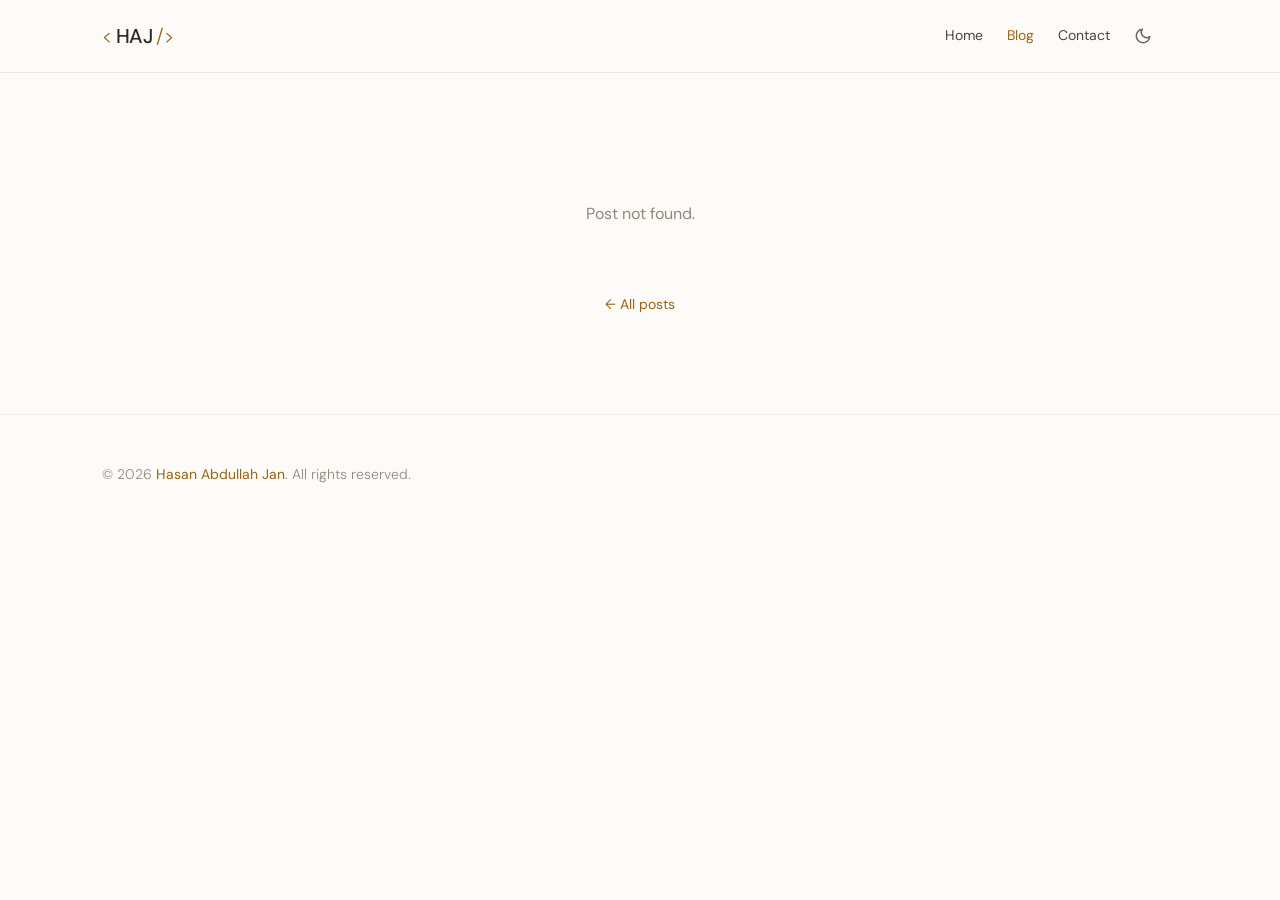
<file: post.html>
<!DOCTYPE html>
<html lang="en">
<head>
  <meta charset="UTF-8">
  <meta name="viewport" content="width=device-width, initial-scale=1.0">
  <meta name="theme-color" content="#0c0b10">
  <title>Blog — Hasan Abdullah Jan</title>
  <meta name="description" content="">
  <link rel="icon" type="image/png" href="assets/favicon.png">
  <link rel="preconnect" href="https://fonts.googleapis.com">
  <link rel="preconnect" href="https://fonts.gstatic.com" crossorigin>
  <link rel="stylesheet" href="https://fonts.googleapis.com/css2?family=DM+Sans:ital,opsz,wght@0,9..40,300;0,9..40,400;0,9..40,500;0,9..40,600;0,9..40,700;1,9..40,300;1,9..40,400&family=DM+Mono:wght@400;500&display=swap">
  <link rel="stylesheet" href="index.css">
  <link rel="stylesheet" href="blog.css">
</head>
<body>
  <div class="progress" id="progress" aria-hidden="true"></div>
  <header class="blog-nav">
    <div class="container blog-nav__inner">
      <a href="index.html" class="nav__logo" aria-label="Home"><span class="nav__logo-accent">&lt;</span>HAJ<span class="nav__logo-accent"> /&gt;</span></a>
      <nav class="blog-nav__links" aria-label="Main navigation">
        <a href="index.html" class="hide-sm">Home</a>
        <a href="blog.html" class="active">Blog</a>
        <a href="index.html#contact" class="hide-sm">Contact</a>
        <button class="nav__icon-btn theme-toggle" id="theme-toggle" aria-label="Toggle theme">
          <svg class="icon-sun" viewBox="0 0 24 24" fill="none" stroke="currentColor" stroke-width="2" stroke-linecap="round" stroke-linejoin="round"><circle cx="12" cy="12" r="5"/><line x1="12" y1="1" x2="12" y2="3"/><line x1="12" y1="21" x2="12" y2="23"/><line x1="4.22" y1="4.22" x2="5.64" y2="5.64"/><line x1="18.36" y1="18.36" x2="19.78" y2="19.78"/><line x1="1" y1="12" x2="3" y2="12"/><line x1="21" y1="12" x2="23" y2="12"/><line x1="4.22" y1="19.78" x2="5.64" y2="18.36"/><line x1="18.36" y1="5.64" x2="19.78" y2="4.22"/></svg>
          <svg class="icon-moon" viewBox="0 0 24 24" fill="none" stroke="currentColor" stroke-width="2" stroke-linecap="round" stroke-linejoin="round"><path d="M21 12.79A9 9 0 1 1 11.21 3 7 7 0 0 0 21 12.79z"/></svg>
        </button>
      </nav>
    </div>
  </header>

  <main>
    <article class="post" id="post"><p class="blog-empty">Loading…</p></article>
  </main>

  <footer class="footer">
    <div class="container footer__inner">
      <p class="footer__copy">&copy; 2026 <span>Hasan Abdullah Jan</span>. All rights reserved.</p>
    </div>
  </footer>
  <script type="module" src="js/post.js"></script>
</body>
</html>
</file>
<file: index.css>
/* ============================================
   DESIGN SYSTEM — Hasan Abdullah Jan Portfolio
   Dark Golden · Premium · Soft Luxury
   ============================================ */


/* --- CSS Custom Properties --- */
:root {
  /* DARK THEME (Default) — Deep Espresso & Rich Gold */
  --color-bg-primary: #12100e;
  --color-bg-secondary: #1a1714;
  --color-bg-tertiary: #211d1a;
  
  --color-bg-card: rgba(26, 23, 20, 0.65);
  --color-bg-card-hover: rgba(33, 29, 26, 0.85);
  --color-bg-glass: rgba(18, 16, 14, 0.5);

  --color-accent-primary: #d4af37; /* Rich Gold */
  --color-accent-secondary: #e6c56a; /* Soft Gold */
  --color-accent-tertiary: #f3e5ab; /* Champagne */
  
  --color-accent-glow: rgba(212, 175, 55, 0.08);
  --color-accent-glow-md: rgba(212, 175, 55, 0.15);
  
  --color-text-primary: #f8f5f0;
  --color-text-secondary: #d2cfc9;
  --color-text-tertiary: #a39f98;
  --color-text-muted: #75726d;

  --color-border: rgba(212, 175, 55, 0.15);
  --color-border-hover: rgba(212, 175, 55, 0.4);
  --color-border-subtle: rgba(248, 245, 240, 0.06);
  --color-divider: rgba(212, 175, 55, 0.1);

  /* Gradients */
  --gradient-primary: linear-gradient(135deg, #d4af37 0%, #e6c56a 50%, #c5a028 100%);
  --gradient-hero: linear-gradient(180deg, #12100e 0%, #1a1714 40%, #211d1a 100%);
  --gradient-card: linear-gradient(160deg, rgba(33, 29, 26, 0.7) 0%, rgba(26, 23, 20, 0.3) 100%);
  --gradient-glow: radial-gradient(600px circle at var(--mouse-x, 50%) var(--mouse-y, 50%), rgba(212, 175, 55, 0.1), transparent 40%);
  --gradient-text: linear-gradient(135deg, #f8f5f0 0%, #d4af37 30%, #e6c56a 70%, #f8f5f0 100%);
  
  --shadow-glow: 0 0 40px rgba(212, 175, 55, 0.15);
  --shadow-glow-lg: 0 10px 70px rgba(212, 175, 55, 0.25);
  --theme-icon-sun: block;
  --theme-icon-moon: none;
}

[data-theme="light"] {
  /* LIGHT THEME — Soft Ivory & Deep Bronze/Gold */
  --color-bg-primary: #fdfbf7;
  --color-bg-secondary: #f5f2eb;
  --color-bg-tertiary: #ebe6db;
  
  --color-bg-card: rgba(255, 255, 255, 0.8);
  --color-bg-card-hover: rgba(255, 255, 255, 0.98);
  --color-bg-glass: rgba(253, 251, 247, 0.7);

  --color-accent-primary: #996515; /* Deep Golden Bronze */
  --color-accent-secondary: #b8860b; /* Dark Goldenrod */
  --color-accent-tertiary: #8a5a19; /* Rich Brown Gold */
  
  --color-accent-glow: rgba(153, 101, 21, 0.08);
  --color-accent-glow-md: rgba(153, 101, 21, 0.15);
  
  --color-text-primary: #2c2825;
  --color-text-secondary: #4a443e;
  --color-text-tertiary: #6b635a;
  --color-text-muted: #91887e;

  --color-border: rgba(153, 101, 21, 0.18);
  --color-border-hover: rgba(153, 101, 21, 0.4);
  --color-border-subtle: rgba(44, 40, 37, 0.08);
  --color-divider: rgba(153, 101, 21, 0.1);

  /* Gradients */
  --gradient-primary: linear-gradient(135deg, #b8860b 0%, #996515 50%, #8a5a19 100%);
  --gradient-hero: linear-gradient(180deg, #fdfbf7 0%, #f5f2eb 40%, #ebe6db 100%);
  --gradient-card: linear-gradient(160deg, rgba(255, 255, 255, 0.95) 0%, rgba(245, 242, 235, 0.6) 100%);
  --gradient-glow: radial-gradient(600px circle at var(--mouse-x, 50%) var(--mouse-y, 50%), rgba(153, 101, 21, 0.08), transparent 40%);
  --gradient-text: linear-gradient(135deg, #2c2825 0%, #996515 30%, #b8860b 70%, #2c2825 100%);

  --shadow-glow: 0 4px 30px rgba(153, 101, 21, 0.12);
  --shadow-glow-lg: 0 12px 60px rgba(153, 101, 21, 0.2);
  --theme-icon-sun: none;
  --theme-icon-moon: block;
}

:root {
  /* Typography */
  --font-primary: 'DM Sans', -apple-system, BlinkMacSystemFont, 'Segoe UI', sans-serif;
  --font-mono: 'DM Mono', 'Fira Code', monospace;

  --text-xs: 0.75rem;
  --text-sm: 0.875rem;
  --text-base: 1rem;
  --text-lg: 1.125rem;
  --text-xl: 1.25rem;
  --text-2xl: 1.5rem;
  --text-3xl: 1.875rem;
  --text-4xl: 2.25rem;
  --text-5xl: 3rem;
  --text-6xl: 3.75rem;
  --text-7xl: 4.5rem;

  --leading-tight: 1.15;
  --leading-snug: 1.35;
  --leading-normal: 1.65;
  --leading-relaxed: 1.8;

  --tracking-tight: -0.025em;
  --tracking-normal: 0;
  --tracking-wide: 0.06em;
  --tracking-wider: 0.12em;

  /* Spacing */
  --space-1: 0.25rem;
  --space-2: 0.5rem;
  --space-3: 0.75rem;
  --space-4: 1rem;
  --space-5: 1.25rem;
  --space-6: 1.5rem;
  --space-8: 2rem;
  --space-10: 2.5rem;
  --space-12: 3rem;
  --space-16: 4rem;
  --space-20: 5rem;
  --space-24: 6rem;
  --space-32: 8rem;
  --space-40: 10rem;

  /* Borders & Radius */
  --radius-sm: 8px;
  --radius-md: 14px;
  --radius-lg: 20px;
  --radius-xl: 28px;
  --radius-2xl: 36px;
  --radius-full: 9999px;

  /* Shadows */
  --shadow-sm: 0 2px 8px rgba(0, 0, 0, 0.05);
  --shadow-md: 0 8px 30px rgba(0, 0, 0, 0.08);
  --shadow-lg: 0 16px 60px rgba(0, 0, 0, 0.12);
  --shadow-soft: 0 4px 30px rgba(0, 0, 0, 0.08);
  --shadow-card: 0 2px 8px rgba(0, 0, 0, 0.04), 0 12px 40px rgba(0, 0, 0, 0.08);

  /* Transitions */
  --transition-fast: 200ms cubic-bezier(0.25, 0.1, 0.25, 1);
  --transition-base: 350ms cubic-bezier(0.25, 0.1, 0.25, 1);
  --transition-slow: 600ms cubic-bezier(0.25, 0.1, 0.25, 1);
  --transition-spring: 700ms cubic-bezier(0.175, 0.885, 0.32, 1.2);
  --transition-elegant: 1200ms cubic-bezier(0.16, 1, 0.3, 1);

  /* Layout */
  --container-max: 1140px;
  --container-narrow: 760px;
  --nav-height: 84px;
}


/* ============================================
   RESET & BASE
   ============================================ */

*, *::before, *::after {
  box-sizing: border-box;
  margin: 0;
  padding: 0;
}

html {
  scroll-behavior: smooth;
  scroll-padding-top: calc(var(--nav-height) + 20px);
  -webkit-font-smoothing: antialiased;
  -moz-osx-font-smoothing: grayscale;
  text-rendering: optimizeLegibility;
}

body {
  font-family: var(--font-primary);
  font-size: var(--text-base);
  line-height: var(--leading-normal);
  color: var(--color-text-primary);
  background-color: var(--color-bg-primary);
  overflow-x: hidden;
  font-weight: 400;
  transition: background-color var(--transition-slow), color var(--transition-slow);
}

a {
  color: inherit;
  text-decoration: none;
  transition: color var(--transition-base);
}

img {
  max-width: 100%;
  height: auto;
  display: block;
}

ul, ol {
  list-style: none;
}

button {
  font-family: inherit;
  cursor: pointer;
  border: none;
  background: none;
  color: inherit;
}

::selection {
  background: rgba(212, 175, 55, 0.25);
  color: var(--color-text-primary);
}


/* ============================================
   ANIMATIONS & KEYFRAMES
   ============================================ */
@keyframes shimmer {
  0% { background-position: -200% center; }
  100% { background-position: 200% center; }
}

@keyframes floatOrb {
  0%, 100% { transform: translate(0, 0) scale(1) rotate(0deg); }
  33% { transform: translate(30px, -40px) scale(1.05) rotate(5deg); }
  66% { transform: translate(-20px, 30px) scale(0.95) rotate(-5deg); }
}

/* ============================================
   UTILITY CLASSES
   ============================================ */

.container {
  width: 100%;
  max-width: var(--container-max);
  margin: 0 auto;
  padding: 0 var(--space-8);
}

.section {
  padding: var(--space-32) 0;
  position: relative;
}

.section-label {
  display: inline-flex;
  align-items: center;
  gap: var(--space-3);
  font-family: var(--font-mono);
  font-size: var(--text-xs);
  font-weight: 500;
  color: var(--color-accent-primary);
  letter-spacing: var(--tracking-wider);
  text-transform: uppercase;
  margin-bottom: var(--space-6);
}

.section-label::before {
  content: '';
  width: 32px;
  height: 1px;
  background: linear-gradient(to right, transparent, var(--color-accent-primary));
}

.section-title {
  font-size: var(--text-4xl);
  font-weight: 600;
  line-height: var(--leading-tight);
  letter-spacing: var(--tracking-tight);
  color: var(--color-text-primary);
  margin-bottom: var(--space-5);
}

.section-subtitle {
  font-size: var(--text-lg);
  font-weight: 300;
  color: var(--color-text-secondary);
  line-height: var(--leading-relaxed);
  max-width: 560px;
}

.sr-only {
  position: absolute;
  width: 1px;
  height: 1px;
  padding: 0;
  margin: -1px;
  overflow: hidden;
  clip: rect(0, 0, 0, 0);
  border: 0;
}

/* Reveal animation — Enhanced with Blur & Scale for soft sleek feel */
.reveal {
  opacity: 0;
  transform: translateY(30px) scale(0.98);
  transition: opacity var(--transition-elegant),
              transform var(--transition-elegant);
}

.reveal.visible {
  opacity: 1;
  transform: translateY(0) scale(1);
}

.reveal-delay-1 { transition-delay: 0.15s; }
.reveal-delay-2 { transition-delay: 0.3s; }
.reveal-delay-3 { transition-delay: 0.45s; }
.reveal-delay-4 { transition-delay: 0.6s; }
.reveal-delay-5 { transition-delay: 0.75s; }
.reveal-delay-6 { transition-delay: 0.9s; }


/* ============================================
   NAVIGATION
   ============================================ */

.nav {
  position: fixed;
  top: 0;
  left: 0;
  right: 0;
  height: var(--nav-height);
  z-index: 1000;
  transition: background var(--transition-slow),
              box-shadow var(--transition-slow),
              padding var(--transition-base);
}

.nav.scrolled {
  background: var(--color-bg-glass);
  backdrop-filter: blur(35px) saturate(180%);
  -webkit-backdrop-filter: blur(35px) saturate(180%);
  box-shadow: 0 1px 0 var(--color-divider),
              var(--shadow-soft);
  height: calc(var(--nav-height) - 10px);
}

.nav__inner {
  display: flex;
  align-items: center;
  justify-content: space-between;
  height: 100%;
}

.nav__logo {
  font-size: var(--text-xl);
  font-weight: 500;
  letter-spacing: var(--tracking-tight);
  color: var(--color-text-primary);
  display: flex;
  align-items: center;
  gap: var(--space-1);
  transition: opacity var(--transition-base);
}

.nav__logo:hover {
  opacity: 0.8;
}

.nav__logo-accent {
  color: var(--color-accent-primary);
  font-weight: 300;
}

.nav__links {
  display: flex;
  align-items: center;
  gap: var(--space-8);
}

.nav__link {
  font-size: var(--text-sm);
  font-weight: 400;
  color: var(--color-text-tertiary);
  position: relative;
  padding: var(--space-2) 0;
  transition: color var(--transition-base);
  letter-spacing: 0.01em;
}

.nav__link:hover,
.nav__link.active {
  color: var(--color-text-primary);
}

.nav__link::after {
  content: '';
  position: absolute;
  bottom: -4px;
  left: 50%;
  width: 0;
  height: 2px;
  background: var(--color-accent-primary);
  border-radius: var(--radius-full);
  transition: width var(--transition-spring), left var(--transition-spring);
  box-shadow: 0 0 8px var(--color-accent-primary);
}

.nav__link:hover::after,
.nav__link.active::after {
  width: 100%;
  left: 0;
}

.nav__actions {
  display: flex;
  align-items: center;
  gap: var(--space-3);
}

.nav__socials {
  display: flex;
  align-items: center;
  gap: var(--space-1);
}

/* Magnetic Button Base */
.magnetic-btn {
  display: flex;
  align-items: center;
  justify-content: center;
  transition: transform 0.3s cubic-bezier(0.175, 0.885, 0.32, 1.2),
              color var(--transition-base),
              background var(--transition-base),
              box-shadow var(--transition-base),
              border-color var(--transition-base);
  will-change: transform;
}

.nav__icon-btn {
  width: 44px;
  height: 44px;
  border-radius: var(--radius-full);
  color: var(--color-text-tertiary);
}

.nav__icon-btn:hover {
  color: var(--color-accent-primary);
  background: var(--color-accent-glow);
  box-shadow: 0 4px 16px rgba(212, 175, 55, 0.15);
}

.nav__icon-btn svg {
  width: 18px;
  height: 18px;
  pointer-events: none;
}

/* Theme Toggle specifics */
.theme-toggle .icon-sun { display: var(--theme-icon-sun); }
.theme-toggle .icon-moon { display: var(--theme-icon-moon); }

/* Mobile hamburger */
.nav__hamburger {
  display: none;
  flex-direction: column;
  justify-content: center;
  align-items: center;
  gap: 6px;
  width: 44px;
  height: 44px;
  cursor: pointer;
  z-index: 1001;
}

.nav__hamburger span {
  display: block;
  width: 24px;
  height: 1.5px;
  background: var(--color-text-primary);
  border-radius: var(--radius-full);
  transition: transform var(--transition-base), opacity var(--transition-base), background var(--transition-base);
}

.nav__hamburger:hover span {
  background: var(--color-accent-primary);
}

.nav__hamburger.active span:nth-child(1) {
  transform: translateY(7.5px) rotate(45deg);
}

.nav__hamburger.active span:nth-child(2) {
  opacity: 0;
}

.nav__hamburger.active span:nth-child(3) {
  transform: translateY(-7.5px) rotate(-45deg);
}

/* Mobile menu overlay */
.nav__mobile-menu {
  display: none;
  position: fixed;
  top: 0;
  left: 0;
  right: 0;
  bottom: 0;
  background: var(--color-bg-glass);
  backdrop-filter: blur(40px);
  -webkit-backdrop-filter: blur(40px);
  z-index: 999;
  flex-direction: column;
  align-items: center;
  justify-content: center;
  gap: var(--space-10);
  opacity: 0;
  pointer-events: none;
  transition: opacity var(--transition-slow);
}

.nav__mobile-menu.open {
  display: flex;
  opacity: 1;
  pointer-events: auto;
}

.nav__mobile-menu .nav__link {
  font-size: var(--text-2xl);
  font-weight: 300;
  color: var(--color-text-secondary);
  letter-spacing: var(--tracking-tight);
}

.nav__mobile-menu .nav__link:hover {
  color: var(--color-accent-primary);
}

.nav__mobile-menu .nav__socials {
  margin-top: var(--space-8);
  gap: var(--space-3);
}


/* ============================================
   HERO SECTION
   ============================================ */

.hero {
  min-height: 100vh;
  display: flex;
  align-items: center;
  position: relative;
  overflow: hidden;
  background: var(--gradient-hero);
}

.hero__ambient {
  position: absolute;
  inset: 0;
  pointer-events: none;
  overflow: hidden;
}

.hero__orb {
  position: absolute;
  border-radius: 50%;
  opacity: 0.5;
  animation: floatOrb 25s ease-in-out infinite;
  will-change: transform;
}

.hero__orb--1 {
  width: 700px;
  height: 700px;
  background: radial-gradient(circle, var(--color-accent-glow-md) 0%, transparent 68%);
  top: -15%;
  right: -15%;
  animation-delay: 0s;
}

.hero__orb--2 {
  width: 500px;
  height: 500px;
  background: radial-gradient(circle, var(--color-accent-glow-md) 0%, transparent 68%);
  bottom: -5%;
  left: -15%;
  animation-delay: -9s;
}

.hero__grid {
  position: absolute;
  inset: 0;
  background-image: radial-gradient(circle, var(--color-accent-glow-md) 1px, transparent 1px);
  background-size: 56px 56px;
  mask-image: radial-gradient(ellipse 80% 60% at 50% 50%, black 20%, transparent 80%);
  -webkit-mask-image: radial-gradient(ellipse 80% 60% at 50% 50%, black 20%, transparent 80%);
  opacity: 0.7;
}

.hero__content {
  position: relative;
  z-index: 2;
  max-width: 800px;
  will-change: transform, opacity;
}

.hero__badge {
  display: inline-flex;
  align-items: center;
  gap: var(--space-3);
  padding: var(--space-2) var(--space-6);
  background: var(--color-bg-card);
  border: 1px solid var(--color-border);
  border-radius: var(--radius-full);
  font-family: var(--font-mono);
  font-size: var(--text-xs);
  font-weight: 400;
  color: var(--color-accent-primary);
  margin-bottom: var(--space-12);
  letter-spacing: 0.02em;
  box-shadow: var(--shadow-sm);
  transition: transform var(--transition-spring), box-shadow var(--transition-spring), border-color var(--transition-spring);
}

.hero__badge:hover {
  transform: translateY(-2px);
  box-shadow: var(--shadow-glow);
  border-color: var(--color-accent-primary);
}

.hero__badge-dot {
  width: 6px;
  height: 6px;
  border-radius: 50%;
  background: var(--color-accent-primary);
  box-shadow: 0 0 12px var(--color-accent-primary);
  animation: softPulse 2.5s ease-in-out infinite;
}

@keyframes softPulse {
  0%, 100% { opacity: 1; box-shadow: 0 0 12px var(--color-accent-primary); }
  50% { opacity: 0.3; box-shadow: 0 0 20px var(--color-accent-primary); }
}

.hero__greeting {
  font-family: var(--font-mono);
  font-size: var(--text-sm);
  color: var(--color-text-secondary);
  margin-bottom: var(--space-5);
  font-weight: 400;
  letter-spacing: var(--tracking-wider);
  display: flex;
  align-items: center;
  gap: var(--space-3);
}

.hero__greeting::before {
  content: '';
  width: 32px;
  height: 1px;
  background: var(--color-accent-primary);
}

.hero__name {
  font-size: var(--text-7xl);
  font-weight: 500;
  line-height: 1.05;
  letter-spacing: -0.04em;
  margin-bottom: var(--space-8);
  background: var(--gradient-text);
  background-size: 200% auto;
  -webkit-background-clip: text;
  background-clip: text;
  -webkit-text-fill-color: transparent;
  animation: shimmer 8s linear infinite;
}

.hero__headline {
  font-size: var(--text-xl);
  font-weight: 300;
  color: var(--color-text-secondary);
  line-height: var(--leading-relaxed);
  margin-bottom: var(--space-12);
  max-width: 680px;
}

.hero__headline strong {
  color: var(--color-text-primary);
  font-weight: 400;
}

.hero__cta-group {
  display: flex;
  align-items: center;
  gap: var(--space-5);
  flex-wrap: wrap;
}

/* Buttons */
.btn {
  padding: var(--space-3) var(--space-8);
  font-size: var(--text-sm);
  font-weight: 500;
  border-radius: var(--radius-full);
  letter-spacing: 0.02em;
  text-transform: capitalize;
}

.btn--primary {
  background: var(--gradient-primary);
  color: #12100e;
  text-shadow: 0 1px 2px rgba(255,255,255,0.2);
  box-shadow: 0 4px 20px var(--color-accent-glow-md);
  border: 1px solid transparent;
}
[data-theme="light"] .btn--primary {
  color: #fff;
  text-shadow: 0 1px 2px rgba(0,0,0,0.2);
}

.btn--primary:hover {
  box-shadow: 0 10px 40px rgba(212, 175, 55, 0.4);
}
[data-theme="light"] .btn--primary:hover {
  box-shadow: 0 10px 40px rgba(153, 101, 21, 0.4);
}

.btn--secondary {
  background: rgba(255, 255, 255, 0.02);
  color: var(--color-text-primary);
  border: 1px solid var(--color-border);
}

.btn--secondary:hover {
  border-color: var(--color-accent-primary);
  background: var(--color-accent-glow);
  box-shadow: var(--shadow-glow);
}

.btn svg {
  width: 16px;
  height: 16px;
  transition: transform var(--transition-base);
  margin-left: var(--space-2);
  pointer-events: none;
}

.btn--primary:hover svg {
  transform: translateX(4px);
}

.btn--icon {
  width: 50px;
  height: 50px;
  padding: 0;
  border-radius: var(--radius-full);
  border: 1px solid var(--color-border);
  color: var(--color-text-tertiary);
  background: var(--color-bg-card);
}

.btn--icon:hover {
  color: var(--color-accent-primary);
  border-color: var(--color-accent-primary);
  background: var(--color-accent-glow);
  box-shadow: var(--shadow-glow);
}

.hero__scroll {
  position: absolute;
  bottom: var(--space-12);
  left: 50%;
  transform: translateX(-50%);
  display: flex;
  flex-direction: column;
  align-items: center;
  gap: var(--space-4);
  color: var(--color-text-muted);
  font-size: 0.65rem;
  font-family: var(--font-mono);
  letter-spacing: var(--tracking-wider);
  text-transform: uppercase;
  animation: scrollFade 3s ease-in-out infinite;
  opacity: 0.6;
}

.hero__scroll-line {
  width: 1px;
  height: 60px;
  background: linear-gradient(to bottom, var(--color-accent-primary), transparent);
}

@keyframes scrollFade {
  0%, 100% { opacity: 0.4; transform: translateX(-50%) translateY(0); }
  50% { opacity: 1; transform: translateX(-50%) translateY(10px); }
}


/* ============================================
   ABOUT SECTION
   ============================================ */

.about {
  background: var(--color-bg-secondary);
}

.about__grid {
  display: grid;
  grid-template-columns: 1fr 1fr;
  gap: var(--space-20);
  align-items: start;
  margin-top: var(--space-16);
}

.about__text p {
  color: var(--color-text-secondary);
  font-size: var(--text-base);
  font-weight: 300;
  line-height: var(--leading-relaxed);
  margin-bottom: var(--space-6);
}

.about__strengths {
  margin-top: var(--space-12);
}

.about__strengths h3 {
  font-size: var(--text-xs);
  font-weight: 500;
  color: var(--color-text-primary);
  text-transform: uppercase;
  letter-spacing: var(--tracking-wider);
  margin-bottom: var(--space-6);
  border-bottom: 1px solid var(--color-border-subtle);
  padding-bottom: var(--space-3);
}

.about__strength-item {
  display: flex;
  align-items: flex-start;
  gap: var(--space-4);
  padding: var(--space-3) 0;
  color: var(--color-text-secondary);
  font-size: var(--text-sm);
  font-weight: 300;
  line-height: var(--leading-normal);
}

.about__strength-item::before {
  content: '';
  flex-shrink: 0;
  width: 6px;
  height: 6px;
  margin-top: 8px;
  border-radius: 50%;
  background: var(--color-accent-primary);
  box-shadow: 0 0 10px var(--color-accent-primary);
}

/* Pillar cards - 3D Tilt container */
.about__pillars {
  display: flex;
  flex-direction: column;
  gap: var(--space-6);
  perspective: 1200px;
}

.pillar-card {
  padding: var(--space-8);
  background: var(--gradient-card);
  border: 1px solid var(--color-border);
  border-radius: var(--radius-xl);
  transition: border-color var(--transition-slow),
              box-shadow var(--transition-slow);
  transform-style: preserve-3d;
  will-change: transform;
}

/* Let JS handle transform for tilt, we handle colors here */
.pillar-card:hover {
  border-color: var(--color-accent-primary);
  box-shadow: var(--shadow-glow-lg);
  z-index: 10;
}

.pillar-card__title {
  font-size: var(--text-lg);
  font-weight: 400;
  color: var(--color-text-primary);
  margin-bottom: var(--space-4);
  display: flex;
  align-items: center;
  gap: var(--space-4);
  letter-spacing: var(--tracking-tight);
  transform: translateZ(20px); /* 3D depth pop */
}

.pillar-card__icon {
  width: 44px;
  height: 44px;
  display: flex;
  align-items: center;
  justify-content: center;
  border-radius: var(--radius-full);
  background: var(--color-accent-glow);
  color: var(--color-accent-primary);
  border: 1px solid var(--color-border);
}

.pillar-card__icon svg {
  width: 20px;
  height: 20px;
}

.pillar-card__desc {
  color: var(--color-text-secondary);
  font-size: var(--text-sm);
  font-weight: 300;
  line-height: var(--leading-relaxed);
  padding-left: calc(44px + var(--space-4));
  transform: translateZ(10px); /* 3D depth pop */
}

/* Metrics row */
.about__metrics {
  display: grid;
  grid-template-columns: repeat(4, 1fr);
  gap: var(--space-8);
  margin-top: var(--space-20);
  padding-top: var(--space-16);
  border-top: 1px solid var(--color-divider);
}

.metric {
  text-align: center;
  padding: var(--space-4);
  transition: transform var(--transition-spring);
}

.metric:hover {
  transform: translateY(-8px);
}

.metric__value {
  font-size: var(--text-4xl);
  font-weight: 500;
  letter-spacing: var(--tracking-tight);
  background: var(--gradient-text);
  background-size: 200% auto;
  -webkit-background-clip: text;
  background-clip: text;
  -webkit-text-fill-color: transparent;
  margin-bottom: var(--space-3);
  display: inline-block;
  animation: shimmer 6s linear infinite;
}

.metric__label {
  font-size: var(--text-xs);
  font-weight: 400;
  color: var(--color-text-tertiary);
  line-height: var(--leading-relaxed);
  max-width: 180px;
  margin: 0 auto;
}


/* ============================================
   SKILLS SECTION
   ============================================ */

.skills {
  background: var(--color-bg-primary);
}

.skills__grid {
  display: grid;
  grid-template-columns: repeat(2, 1fr);
  gap: var(--space-8);
  margin-top: var(--space-16);
  perspective: 1200px;
}

.skill-category {
  padding: var(--space-10);
  background: var(--color-bg-card);
  border: 1px solid var(--color-border);
  border-radius: var(--radius-2xl);
  transition: border-color var(--transition-slow),
              box-shadow var(--transition-slow),
              background var(--transition-slow);
  position: relative;
  overflow: hidden;
  transform-style: preserve-3d;
  will-change: transform;
}

.skill-category::before {
  content: '';
  position: absolute;
  top: 0;
  left: 0;
  right: 0;
  height: 2px;
  background: var(--gradient-primary);
  opacity: 0;
  transition: opacity var(--transition-slow);
}

.skill-category:hover {
  border-color: var(--color-border-hover);
  box-shadow: var(--shadow-glow-lg);
  background: var(--color-bg-card-hover);
  z-index: 10;
}

.skill-category:hover::before {
  opacity: 1;
}

.skill-category__header {
  display: flex;
  align-items: center;
  gap: var(--space-4);
  margin-bottom: var(--space-8);
  transform: translateZ(20px);
}

.skill-category__icon {
  width: 50px;
  height: 50px;
  display: flex;
  align-items: center;
  justify-content: center;
  border-radius: var(--radius-full);
  background: var(--color-accent-glow);
  color: var(--color-accent-primary);
  transition: background var(--transition-base), box-shadow var(--transition-base);
  border: 1px solid var(--color-border);
}

.skill-category:hover .skill-category__icon {
  background: var(--color-accent-glow-md);
  border-color: var(--color-accent-primary);
  box-shadow: 0 0 15px rgba(212, 175, 55, 0.3);
}

.skill-category__icon svg {
  width: 24px;
  height: 24px;
}

.skill-category__title {
  font-size: var(--text-xl);
  font-weight: 400;
  color: var(--color-text-primary);
  letter-spacing: var(--tracking-tight);
}

.skill-category__items {
  display: flex;
  flex-wrap: wrap;
  gap: var(--space-3);
  transform: translateZ(10px);
}

.skill-tag {
  display: inline-flex;
  align-items: center;
  padding: var(--space-2) var(--space-5);
  background: var(--color-bg-primary);
  border: 1px solid var(--color-border-subtle);
  border-radius: var(--radius-full);
  font-size: var(--text-sm);
  font-weight: 300;
  color: var(--color-text-secondary);
  transition: all var(--transition-spring);
  letter-spacing: 0.02em;
}

.skill-tag:hover {
  background: var(--color-accent-glow);
  border-color: var(--color-accent-primary);
  color: var(--color-text-primary);
  transform: translateY(-3px) scale(1.05);
  box-shadow: 0 6px 20px rgba(212, 175, 55, 0.15);
}


/* ============================================
   EXPERIENCE SECTION
   ============================================ */

.experience {
  background: var(--color-bg-secondary);
}

.experience__timeline {
  margin-top: var(--space-16);
  position: relative;
}

.experience__timeline::before {
  content: '';
  position: absolute;
  left: 20px;
  top: 0;
  bottom: 0;
  width: 1px;
  background: linear-gradient(to bottom, var(--color-accent-primary), var(--color-border), transparent);
  opacity: 0.5;
}

.timeline-item {
  position: relative;
  padding-left: 72px;
  padding-bottom: var(--space-20);
}

.timeline-item:last-child {
  padding-bottom: 0;
}

.timeline-item__dot {
  position: absolute;
  left: 14px;
  top: 10px;
  width: 13px;
  height: 13px;
  border-radius: 50%;
  background: var(--color-accent-primary);
  box-shadow: 0 0 0 6px var(--color-bg-secondary),
              0 0 15px var(--color-accent-primary);
  z-index: 1;
  transition: all var(--transition-spring);
}

.timeline-item:hover .timeline-item__dot {
  transform: scale(1.4);
  box-shadow: 0 0 0 6px var(--color-bg-secondary),
              0 0 30px var(--color-accent-primary);
}

.timeline-item__card {
  padding: var(--space-10);
  background: var(--color-bg-card);
  border: 1px solid var(--color-border);
  border-radius: var(--radius-2xl);
  transition: all var(--transition-slow);
}

.timeline-item:hover .timeline-item__card {
  border-color: var(--color-border-hover);
  transform: translateX(10px);
  box-shadow: var(--shadow-glow-lg);
  background: var(--color-bg-card-hover);
}

.timeline-item__meta {
  display: flex;
  align-items: center;
  gap: var(--space-4);
  margin-bottom: var(--space-5);
  flex-wrap: wrap;
}

.timeline-item__date {
  font-family: var(--font-mono);
  font-size: var(--text-xs);
  color: var(--color-bg-primary);
  background: var(--gradient-primary);
  padding: var(--space-1) var(--space-4);
  border-radius: var(--radius-full);
  font-weight: 500;
  letter-spacing: 0.04em;
  box-shadow: 0 4px 15px rgba(212, 175, 55, 0.2);
}
[data-theme="light"] .timeline-item__date {
  color: #fff;
}

.timeline-item__type {
  font-size: var(--text-xs);
  color: var(--color-text-muted);
  font-weight: 500;
  text-transform: uppercase;
  letter-spacing: var(--tracking-wider);
}

.timeline-item__title {
  font-size: var(--text-2xl);
  font-weight: 400;
  color: var(--color-text-primary);
  margin-bottom: var(--space-2);
  letter-spacing: var(--tracking-tight);
}

.timeline-item__header .timeline-item__title {
  margin-bottom: var(--space-1);
}

.timeline-item__company {
  font-size: var(--text-base);
  color: var(--color-accent-primary);
  margin-bottom: var(--space-6);
  font-weight: 400;
}

.timeline-item__header {
  display: flex;
  align-items: center;
  gap: var(--space-5);
  margin-bottom: var(--space-6);
}

.timeline-item__logo {
  width: 60px;
  height: 60px;
  object-fit: contain;
  border-radius: var(--radius-md);
  background: var(--color-bg-tertiary);
  padding: var(--space-2);
  border: 1px solid var(--color-border);
}

.timeline-item__desc {
  color: var(--color-text-secondary);
  font-size: var(--text-sm);
  font-weight: 300;
  line-height: var(--leading-relaxed);
  margin-bottom: var(--space-6);
}

.timeline-item__highlights {
  display: flex;
  flex-direction: column;
  gap: var(--space-3);
  padding-top: var(--space-5);
  border-top: 1px solid var(--color-border-subtle);
}

.timeline-item__highlight {
  display: flex;
  align-items: flex-start;
  gap: var(--space-4);
  font-size: var(--text-sm);
  font-weight: 300;
  color: var(--color-text-secondary);
  line-height: var(--leading-normal);
}

.timeline-item__highlight::before {
  content: '';
  width: 16px;
  height: 1px;
  background: var(--color-accent-primary);
  flex-shrink: 0;
  margin-top: 11px;
}


/* ============================================
   PROJECTS SECTION
   ============================================ */

.projects {
  background: var(--color-bg-primary);
}

.projects__grid {
  display: grid;
  grid-template-columns: repeat(2, 1fr);
  gap: var(--space-8);
  margin-top: var(--space-16);
  perspective: 1500px;
}

.project-card {
  position: relative;
  padding: var(--space-10);
  background: var(--color-bg-card);
  border: 1px solid var(--color-border);
  border-radius: var(--radius-2xl);
  transition: border-color var(--transition-slow),
              box-shadow var(--transition-slow),
              background var(--transition-slow);
  display: flex;
  flex-direction: column;
  overflow: hidden;
  transform-style: preserve-3d;
  will-change: transform;
}

.project-card::before {
  content: '';
  position: absolute;
  inset: 0;
  background: var(--gradient-glow);
  opacity: 0;
  transition: opacity var(--transition-slow);
  pointer-events: none;
  border-radius: inherit;
}

.project-card:hover {
  border-color: var(--color-border-hover);
  box-shadow: var(--shadow-glow-lg);
  background: var(--color-bg-card-hover);
  z-index: 10;
}

.project-card:hover::before {
  opacity: 1;
}

.project-card__header {
  display: flex;
  align-items: flex-start;
  justify-content: space-between;
  margin-bottom: var(--space-6);
  transform: translateZ(20px);
}

.project-card__icon {
  width: 56px;
  height: 56px;
  display: flex;
  align-items: center;
  justify-content: center;
  border-radius: var(--radius-full);
  background: var(--color-bg-tertiary);
  color: var(--color-accent-primary);
  border: 1px solid var(--color-border);
  transition: all var(--transition-base);
}

.project-card:hover .project-card__icon {
  background: var(--color-accent-glow-md);
  border-color: var(--color-accent-primary);
  box-shadow: 0 0 20px rgba(212, 175, 55, 0.2);
}

.project-card__icon svg {
  width: 26px;
  height: 26px;
}

.project-card__links {
  display: flex;
  gap: var(--space-2);
}

.project-card__link {
  display: flex;
  align-items: center;
  justify-content: center;
  width: 44px;
  height: 44px;
  border-radius: var(--radius-full);
  color: var(--color-text-muted);
  background: var(--color-bg-tertiary);
  border: 1px solid transparent;
  transition: all var(--transition-spring);
}

.project-card__link:hover {
  color: var(--color-accent-primary);
  background: var(--color-accent-glow);
  border-color: var(--color-border);
  transform: translateY(-3px);
  box-shadow: 0 6px 15px rgba(212, 175, 55, 0.15);
}

.project-card__link svg {
  width: 18px;
  height: 18px;
}

.project-card__title {
  font-size: var(--text-2xl);
  font-weight: 400;
  color: var(--color-text-primary);
  margin-bottom: var(--space-4);
  letter-spacing: var(--tracking-tight);
  transition: color var(--transition-slow);
  transform: translateZ(30px);
}

.project-card:hover .project-card__title {
  color: var(--color-accent-secondary);
}

.project-card__desc {
  color: var(--color-text-secondary);
  font-size: var(--text-sm);
  font-weight: 300;
  line-height: var(--leading-relaxed);
  margin-bottom: var(--space-8);
  flex-grow: 1;
  transform: translateZ(10px);
}

.project-card__tech {
  display: flex;
  flex-wrap: wrap;
  gap: var(--space-3);
  padding-top: var(--space-6);
  border-top: 1px solid var(--color-border-subtle);
  transform: translateZ(15px);
}

.project-card__tech-tag {
  font-family: var(--font-mono);
  font-size: 0.75rem;
  color: var(--color-text-tertiary);
  font-weight: 500;
  letter-spacing: 0.04em;
  text-transform: uppercase;
  transition: color var(--transition-base);
}

.project-card:hover .project-card__tech-tag {
  color: var(--color-accent-secondary);
}

/* Featured project — full width */
.project-card--featured {
  grid-column: 1 / -1;
  display: grid;
  grid-template-columns: 1fr 1fr;
  gap: var(--space-12);
  padding: var(--space-12);
}

.project-card--featured .project-card__content {
  display: flex;
  flex-direction: column;
  justify-content: center;
}

.project-card--featured .project-card__visual {
  display: flex;
  align-items: center;
  justify-content: center;
  padding: var(--space-8);
  background: var(--color-bg-primary);
  border-radius: var(--radius-xl);
  border: 1px solid var(--color-border-subtle);
  min-height: 300px;
  box-shadow: inset 0 4px 30px rgba(0,0,0,0.15);
  transform: translateZ(20px);
  transition: transform var(--transition-slow);
}

.project-card--featured:hover .project-card__visual {
  transform: translateZ(40px) scale(1.02);
  border-color: var(--color-border);
}

.project-card__featured-badge {
  display: inline-flex;
  align-items: center;
  gap: var(--space-2);
  font-family: var(--font-mono);
  font-size: var(--text-xs);
  color: var(--color-accent-primary);
  margin-bottom: var(--space-4);
  font-weight: 500;
  letter-spacing: var(--tracking-wider);
  text-transform: uppercase;
  transform: translateZ(30px);
}

.project-card--featured .project-card__title {
  font-size: var(--text-4xl);
}

.project-card--featured .project-card__desc {
  font-size: var(--text-base);
}

/* Visual code block in featured project */
.code-preview {
  font-family: var(--font-mono);
  font-size: var(--text-xs);
  line-height: 2.4;
  color: var(--color-text-tertiary);
  white-space: pre;
}

.code-preview .keyword { color: var(--color-accent-primary); }
.code-preview .string { color: var(--color-accent-secondary); font-style: italic; }
.code-preview .comment { color: var(--color-text-muted); }
.code-preview .function { color: var(--color-text-primary); font-weight: 500; }


/* ============================================
   BUILDS SECTION
   ============================================ */

.builds {
  background: var(--color-bg-secondary);
}

.builds__grid {
  display: grid;
  grid-template-columns: repeat(3, 1fr);
  gap: var(--space-6);
  margin-top: var(--space-16);
  perspective: 1500px;
}

.builds + .education {
  border-top: 1px solid var(--color-border-subtle);
}

.build-card {
  padding: var(--space-8);
}

.build-card .project-card__title {
  font-size: var(--text-xl);
  font-weight: 500;
}

/* Each build card's icon takes its project's own brand colour
   (lighter shade on the dark theme, deeper shade on light). */
.build-card--lms     { --brand: #7fa8e6; }
.build-card--mars    { --brand: #f2ad79; }
.build-card--neatly  { --brand: #7da0ff; }
.build-card--merjaan { --brand: #ff8f72; }
.build-card--lumi    { --brand: #7fc8bf; }
.build-card--builder { --brand: #818cf8; }

[data-theme="light"] .build-card--lms     { --brand: #234b7a; }
[data-theme="light"] .build-card--mars    { --brand: #b85a26; }
[data-theme="light"] .build-card--neatly  { --brand: #2f6ff5; }
[data-theme="light"] .build-card--merjaan { --brand: #d6462b; }
[data-theme="light"] .build-card--lumi    { --brand: #286660; }
[data-theme="light"] .build-card--builder { --brand: #4f46e5; }

.build-card .project-card__icon {
  color: var(--brand);
  background: color-mix(in srgb, var(--brand) 12%, transparent);
  border-color: color-mix(in srgb, var(--brand) 30%, transparent);
}

.build-card:hover .project-card__icon {
  background: color-mix(in srgb, var(--brand) 20%, transparent);
  border-color: var(--brand);
  box-shadow: 0 0 20px color-mix(in srgb, var(--brand) 30%, transparent);
}


/* ============================================
   EDUCATION SECTION
   ============================================ */

.education {
  background: var(--color-bg-secondary);
}

.education__grid {
  display: grid;
  grid-template-columns: repeat(2, 1fr);
  gap: var(--space-8);
  margin-top: var(--space-16);
  perspective: 1200px;
}

.edu-card {
  padding: var(--space-10);
  background: var(--color-bg-card);
  border: 1px solid var(--color-border);
  border-radius: var(--radius-2xl);
  transition: border-color var(--transition-slow),
              box-shadow var(--transition-slow),
              background var(--transition-slow);
  position: relative;
  transform-style: preserve-3d;
  will-change: transform;
}

.edu-card:hover {
  border-color: var(--color-border-hover);
  box-shadow: var(--shadow-glow-lg);
  background: var(--color-bg-card-hover);
  z-index: 10;
}

.edu-card__badge {
  display: inline-flex;
  padding: var(--space-2) var(--space-4);
  background: var(--color-bg-tertiary);
  border-radius: var(--radius-full);
  border: 1px solid var(--color-border-subtle);
  font-family: var(--font-mono);
  font-size: var(--text-xs);
  color: var(--color-text-secondary);
  margin-bottom: var(--space-6);
  font-weight: 500;
  letter-spacing: 0.04em;
  transform: translateZ(20px);
}

.edu-card__degree {
  font-size: var(--text-2xl);
  font-weight: 400;
  color: var(--color-text-primary);
  margin-bottom: var(--space-2);
  letter-spacing: var(--tracking-tight);
  transform: translateZ(30px);
}

.edu-card__institution {
  font-size: var(--text-base);
  color: var(--color-accent-primary);
  margin-bottom: var(--space-4);
  font-weight: 400;
}

.edu-card__header {
  display: flex;
  align-items: center;
  gap: var(--space-4);
  margin-bottom: var(--space-4);
}

.edu-card__logo {
  width: 50px;
  height: 50px;
  object-fit: contain;
  border-radius: var(--radius-md);
  background: var(--color-bg-tertiary);
  padding: var(--space-2);
  border: 1px solid var(--color-border);
  transform: translateZ(15px);
}

.edu-card__area {
  font-size: var(--text-sm);
  font-weight: 300;
  color: var(--color-text-tertiary);
  margin-bottom: var(--space-8);
  padding-bottom: var(--space-6);
  border-bottom: 1px solid var(--color-border-subtle);
  transform: translateZ(10px);
}

.edu-card__courses-label {
  font-size: var(--text-xs);
  font-weight: 500;
  color: var(--color-text-muted);
  text-transform: uppercase;
  letter-spacing: var(--tracking-wider);
  margin-bottom: var(--space-5);
  transform: translateZ(5px);
}

.edu-card__courses {
  display: flex;
  flex-direction: column;
  gap: var(--space-3);
  transform: translateZ(10px);
}

.edu-card__course {
  font-size: var(--text-sm);
  font-weight: 300;
  color: var(--color-text-secondary);
  display: flex;
  align-items: center;
  gap: var(--space-3);
  transition: color var(--transition-base);
}

.edu-card:hover .edu-card__course {
  color: var(--color-text-primary);
}

.edu-card__course::before {
  content: '';
  width: 12px;
  height: 1px;
  background: var(--color-accent-primary);
  opacity: 0.5;
  transition: width var(--transition-spring), opacity var(--transition-spring);
}

.edu-card:hover .edu-card__course::before {
  width: 20px;
  opacity: 1;
}


/* ============================================
   CONTACT SECTION
   ============================================ */

.contact {
  background: var(--color-bg-primary);
  position: relative;
  overflow: hidden;
}

.contact__ambient {
  position: absolute;
  inset: 0;
  pointer-events: none;
}

.contact__ambient-orb {
  position: absolute;
  width: 800px;
  height: 800px;
  border-radius: 50%;
  opacity: 0.35;
  background: radial-gradient(circle, var(--color-accent-glow-md) 0%, transparent 68%);
}

.contact__ambient-orb--1 {
  top: -40%;
  left: -25%;
}

.contact__ambient-orb--2 {
  bottom: -40%;
  right: -25%;
}

.contact__inner {
  position: relative;
  z-index: 2;
  text-align: center;
  max-width: 660px;
  margin: 0 auto;
}

.contact__title {
  font-size: var(--text-5xl);
  font-weight: 400;
  color: var(--color-text-primary);
  margin-bottom: var(--space-6);
  letter-spacing: -0.02em;
}

.contact__subtitle {
  font-size: var(--text-lg);
  font-weight: 300;
  color: var(--color-text-secondary);
  line-height: var(--leading-relaxed);
  margin-bottom: var(--space-12);
}

.contact__email-link {
  display: inline-flex;
  align-items: center;
  gap: var(--space-4);
  padding: var(--space-6) var(--space-12);
  background: var(--color-bg-card);
  border: 1px solid var(--color-border);
  border-radius: var(--radius-full);
  font-size: var(--text-xl);
  font-weight: 400;
  color: var(--color-text-primary);
  transition: all var(--transition-slow);
  margin-bottom: var(--space-16);
  letter-spacing: var(--tracking-tight);
}

.contact__email-link:hover {
  border-color: var(--color-accent-primary);
  background: var(--color-bg-card-hover);
  transform: translateY(-5px);
  box-shadow: var(--shadow-glow-lg);
}

.contact__email-link svg {
  width: 24px;
  height: 24px;
  color: var(--color-accent-primary);
}

.contact__profiles {
  display: flex;
  justify-content: center;
  gap: var(--space-5);
}

.contact__profile-link {
  display: flex;
  align-items: center;
  gap: var(--space-3);
  padding: var(--space-4) var(--space-8);
  border: 1px solid var(--color-border);
  border-radius: var(--radius-full);
  font-size: var(--text-sm);
  font-weight: 400;
  color: var(--color-text-secondary);
  transition: all var(--transition-spring);
  background: var(--color-bg-secondary);
  letter-spacing: 0.02em;
}

.contact__profile-link:hover {
  border-color: var(--color-accent-primary);
  color: var(--color-text-primary);
  background: var(--color-accent-glow);
  transform: translateY(-3px);
  box-shadow: 0 8px 25px rgba(212, 175, 55, 0.12);
}

.contact__profile-link svg {
  width: 18px;
  height: 18px;
}

/* Location info */
.contact__location {
  margin-top: var(--space-16);
  display: flex;
  justify-content: center;
  gap: var(--space-12);
  padding-top: var(--space-10);
  border-top: 1px solid var(--color-border-subtle);
}

.contact__location-item {
  display: flex;
  align-items: center;
  gap: var(--space-3);
  font-size: var(--text-sm);
  font-weight: 400;
  color: var(--color-text-muted);
  letter-spacing: 0.02em;
}

.contact__location-item svg {
  width: 16px;
  height: 16px;
  color: var(--color-accent-primary);
  opacity: 0.8;
}


/* ============================================
   FOOTER
   ============================================ */

.footer {
  padding: var(--space-12) 0;
  border-top: 1px solid var(--color-divider);
  background: var(--color-bg-primary);
}

.footer__inner {
  display: flex;
  align-items: center;
  justify-content: space-between;
}

.footer__copy {
  font-size: var(--text-sm);
  font-weight: 300;
  color: var(--color-text-muted);
}

.footer__copy span {
  color: var(--color-accent-primary);
  font-weight: 400;
}

.footer__links {
  display: flex;
  gap: var(--space-8);
}

.footer__link {
  font-size: var(--text-sm);
  font-weight: 400;
  color: var(--color-text-muted);
  transition: color var(--transition-base);
}

.footer__link:hover {
  color: var(--color-accent-primary);
}

/* Back to top */
.back-to-top {
  position: fixed;
  bottom: var(--space-12);
  right: var(--space-12);
  width: 56px;
  height: 56px;
  display: flex;
  align-items: center;
  justify-content: center;
  background: var(--color-bg-tertiary);
  border: 1px solid var(--color-border);
  border-radius: var(--radius-full);
  color: var(--color-text-tertiary);
  opacity: 0;
  pointer-events: none;
  transform: translateY(20px);
  transition: all var(--transition-slow);
  z-index: 100;
}

.back-to-top.visible {
  opacity: 1;
  pointer-events: auto;
  transform: translateY(0);
}

.back-to-top:hover {
  color: var(--color-accent-primary);
  border-color: var(--color-accent-primary);
  background: var(--color-accent-glow);
  box-shadow: var(--shadow-glow);
  transform: translateY(-5px) !important;
}

.back-to-top svg {
  width: 22px;
  height: 22px;
}


/* ============================================
   RESPONSIVE DESIGN
   ============================================ */

@media (max-width: 1100px) {
  .nav__links {
    gap: var(--space-5);
  }
}

@media (max-width: 1024px) {
  .nav__socials {
    display: none;
  }

  .about__grid {
    grid-template-columns: 1fr;
    gap: var(--space-12);
  }

  .projects__grid {
    grid-template-columns: 1fr;
  }

  .project-card--featured {
    grid-template-columns: 1fr;
  }

  .builds__grid {
    grid-template-columns: repeat(2, 1fr);
  }

  .about__metrics {
    grid-template-columns: repeat(2, 1fr);
  }
}

@media (max-width: 768px) {
  :root {
    --nav-height: 70px;
  }

  .section {
    padding: var(--space-20) 0;
  }

  .container {
    padding: 0 var(--space-6);
  }

  /* Nav mobile */
  .nav__links {
    display: none;
  }

  .nav__hamburger {
    display: flex;
  }

  /* Hero */
  .hero__name {
    font-size: var(--text-5xl);
  }

  .hero__headline {
    font-size: var(--text-lg);
  }

  .hero__badge {
    margin-bottom: var(--space-8);
  }

  .hero__cta-group {
    flex-direction: column;
    align-items: flex-start;
    gap: var(--space-4);
  }

  .hero__scroll {
    display: none;
  }

  /* Section titles */
  .section-title {
    font-size: var(--text-3xl);
  }

  /* Skills grid */
  .skills__grid {
    grid-template-columns: 1fr;
  }

  .skill-category {
    padding: var(--space-8);
  }

  /* Education */
  .education__grid {
    grid-template-columns: 1fr;
  }

  .edu-card {
    padding: var(--space-8);
  }

  /* Timeline */
  .experience__timeline::before {
    left: 14px;
  }

  .timeline-item {
    padding-left: 56px;
  }

  .timeline-item__dot {
    left: 8px;
    width: 13px;
    height: 13px;
  }

  .timeline-item__card {
    padding: var(--space-6) var(--space-8);
  }

  /* Builds */
  .builds__grid {
    grid-template-columns: 1fr;
  }

  /* Projects */
  .project-card {
    padding: var(--space-8);
  }

  .project-card--featured {
    padding: var(--space-8);
  }

  /* Contact */
  .contact__title {
    font-size: var(--text-4xl);
  }

  .contact__profiles {
    flex-direction: column;
    align-items: center;
    gap: var(--space-4);
  }

  .contact__location {
    flex-direction: column;
    align-items: center;
    gap: var(--space-4);
  }

  .contact__email-link {
    font-size: var(--text-base);
    padding: var(--space-4) var(--space-8);
  }

  /* Footer */
  .footer__inner {
    flex-direction: column;
    gap: var(--space-5);
    text-align: center;
  }

  .back-to-top {
    bottom: var(--space-5);
    right: var(--space-5);
  }
}

@media (max-width: 480px) {
  .hero__name {
    font-size: var(--text-4xl);
  }

  .hero__badge {
    font-size: 0.65rem;
    padding: var(--space-2) var(--space-4);
  }

  .hero__content {
    padding-top: var(--space-4);
  }

  .about__metrics {
    grid-template-columns: 1fr 1fr;
    gap: var(--space-4);
  }

  .metric__value {
    font-size: var(--text-2xl);
  }

  .contact__email-link {
    font-size: var(--text-sm);
    padding: var(--space-4) var(--space-6);
  }
}

/* Prefers reduced motion */
@media (prefers-reduced-motion: reduce) {
  *, *::before, *::after {
    animation-duration: 0.01ms !important;
    animation-iteration-count: 1 !important;
    transition-duration: 0.01ms !important;
  }
  html {
    scroll-behavior: auto;
  }
  .reveal {
    opacity: 1;
    transform: none;
    filter: blur(0);
  }
}
</file>
<file: blog.css>
/* Blog + admin styles. Builds on the design tokens in index.css */
.blog-nav { position: sticky; top: 0; z-index: 50; background: var(--color-bg-glass); backdrop-filter: blur(16px); border-bottom: 1px solid var(--color-border-subtle); }
.blog-nav__inner { display: flex; align-items: center; justify-content: space-between; height: 72px; }
.blog-nav__links { display: flex; align-items: center; gap: var(--space-6); font-size: var(--text-sm); color: var(--color-text-secondary); }
.blog-nav__links a:hover, .blog-nav__links a.active { color: var(--color-accent-primary); }

.blog-hero { padding: var(--space-20) 0 var(--space-10); }
.blog-hero h1 { font-size: clamp(2.2rem, 5vw, 3.5rem); line-height: var(--leading-tight); letter-spacing: var(--tracking-tight); margin: var(--space-3) 0; }
.blog-hero p { color: var(--color-text-tertiary); max-width: 560px; }

.blog-tags { display: flex; gap: var(--space-2); flex-wrap: wrap; margin-bottom: var(--space-8); }
.chip { font-size: var(--text-xs); padding: 4px 12px; border-radius: var(--radius-full); border: 1px solid var(--color-border); color: var(--color-text-secondary); cursor: pointer; }
.chip:hover, .chip.active { border-color: var(--color-accent-primary); color: var(--color-accent-primary); background: var(--color-accent-glow); }

.post-grid { display: grid; grid-template-columns: repeat(auto-fill, minmax(300px, 1fr)); gap: var(--space-6); padding-bottom: var(--space-24); }
.post-card { display: flex; flex-direction: column; background: var(--gradient-card); border: 1px solid var(--color-border-subtle); border-radius: var(--radius-lg); overflow: hidden; transition: transform var(--transition-base), border-color var(--transition-base), box-shadow var(--transition-base); }
.post-card:hover { transform: translateY(-4px); border-color: var(--color-border-hover); box-shadow: var(--shadow-glow); }

.post-card__body { padding: var(--space-6); display: flex; flex-direction: column; gap: var(--space-3); flex: 1; }
.post-card__meta { font-size: var(--text-xs); color: var(--color-text-muted); font-family: var(--font-mono); }
.post-card__title { font-size: var(--text-xl); line-height: var(--leading-snug); }
.post-card__excerpt { color: var(--color-text-tertiary); font-size: var(--text-sm); }
.blog-empty { color: var(--color-text-muted); padding: var(--space-16) 0; text-align: center; grid-column: 1 / -1; }

/* Single post */
.post { max-width: var(--container-narrow); margin: 0 auto; padding: var(--space-16) var(--space-6) var(--space-24); }
.post__back { font-size: var(--text-sm); color: var(--color-accent-primary); }
.post__title { font-size: clamp(2rem, 5vw, 3rem); line-height: var(--leading-tight); letter-spacing: var(--tracking-tight); margin: var(--space-6) 0 var(--space-4); }
.post__meta { color: var(--color-text-muted); font-size: var(--text-sm); font-family: var(--font-mono); margin-bottom: var(--space-8); }
.post__cover { width: 100%; border-radius: var(--radius-lg); margin-bottom: var(--space-10); }
.prose { font-size: var(--text-lg); line-height: var(--leading-relaxed); color: var(--color-text-secondary); }
.prose > * + * { margin-top: var(--space-5); }
.prose h1, .prose h2 { font-size: var(--text-3xl); color: var(--color-text-primary); margin-top: var(--space-10); line-height: var(--leading-snug); }
.prose h3 { font-size: var(--text-2xl); color: var(--color-text-primary); margin-top: var(--space-8); }
.prose a { color: var(--color-accent-primary); text-decoration: underline; text-underline-offset: 3px; }
.prose ul, .prose ol { padding-left: var(--space-6); }
.prose ul { list-style: disc; }
.prose ol { list-style: decimal; }
.prose li + li { margin-top: var(--space-2); }
.prose blockquote { border-left: 3px solid var(--color-accent-primary); padding-left: var(--space-5); color: var(--color-text-tertiary); font-style: italic; }
.prose img { border-radius: var(--radius-md); margin: var(--space-6) auto; }
.prose code { font-family: var(--font-mono); font-size: 0.9em; background: var(--color-bg-tertiary); padding: 2px 6px; border-radius: 6px; }
.prose pre { background: var(--color-bg-secondary); border: 1px solid var(--color-border-subtle); border-radius: var(--radius-md); padding: var(--space-5); overflow-x: auto; }
.prose pre code { background: none; padding: 0; }
.prose hr { border: none; border-top: 1px solid var(--color-divider); margin: var(--space-10) 0; }
.prose table { border-collapse: collapse; width: 100%; font-size: var(--text-base); }
.prose th, .prose td { border: 1px solid var(--color-border-subtle); padding: var(--space-2) var(--space-3); text-align: left; }

/* Admin */
.admin-wrap { max-width: 1100px; margin: 0 auto; padding: var(--space-12) var(--space-6) var(--space-24); }
.login-card { max-width: 400px; margin: var(--space-20) auto; padding: var(--space-8); background: var(--gradient-card); border: 1px solid var(--color-border); border-radius: var(--radius-lg); }
.login-card h1 { margin-bottom: var(--space-6); font-size: var(--text-2xl); }
.field { display: flex; flex-direction: column; gap: var(--space-2); margin-bottom: var(--space-5); }
.field label { font-size: var(--text-sm); color: var(--color-text-secondary); }
.field input, .field textarea { width: 100%; padding: var(--space-3) var(--space-4); background: var(--color-bg-secondary); color: var(--color-text-primary); border: 1px solid var(--color-border-subtle); border-radius: var(--radius-sm); font: inherit; }
.field input:focus, .field textarea:focus { outline: none; border-color: var(--color-accent-primary); }
.field input[readonly] { opacity: 0.6; }
.field small { color: var(--color-text-muted); font-size: var(--text-xs); }
.admin-bar { display: flex; justify-content: space-between; align-items: center; flex-wrap: wrap; gap: var(--space-4); margin-bottom: var(--space-8); }
.admin-bar h1 { font-size: var(--text-3xl); }
.admin-actions { display: flex; gap: var(--space-3); flex-wrap: wrap; align-items: center; }
.admin-table { width: 100%; border-collapse: collapse; }
.admin-table th, .admin-table td { text-align: left; padding: var(--space-3) var(--space-4); border-bottom: 1px solid var(--color-border-subtle); font-size: var(--text-sm); }
.admin-table th { color: var(--color-text-muted); font-weight: 500; }
.badge { font-size: var(--text-xs); padding: 2px 10px; border-radius: var(--radius-full); border: 1px solid var(--color-border); }
.badge--live { color: #6fcf97; border-color: rgba(111, 207, 151, .4); }
.badge--draft { color: var(--color-text-muted); }
.link-btn { color: var(--color-accent-primary); font-size: var(--text-sm); padding: 0 var(--space-2); }
.link-btn.danger { color: #eb5757; }
.editor-grid { display: grid; grid-template-columns: 1fr 1fr; gap: var(--space-6); }
.editor-grid textarea { min-height: 420px; font-family: var(--font-mono); font-size: var(--text-sm); resize: vertical; }
.preview { border: 1px solid var(--color-border-subtle); border-radius: var(--radius-sm); padding: var(--space-5); min-height: 420px; overflow: auto; background: var(--color-bg-secondary); }
.preview .prose { font-size: var(--text-base); }
.toolbar { display: flex; gap: var(--space-2); flex-wrap: wrap; margin-bottom: var(--space-2); }
.toolbar button { font-size: var(--text-xs); padding: 4px 10px; border: 1px solid var(--color-border-subtle); border-radius: var(--radius-sm); }
.toolbar button:hover { border-color: var(--color-accent-primary); color: var(--color-accent-primary); }
.row { display: grid; grid-template-columns: 1fr 1fr; gap: var(--space-5); }
.msg { font-size: var(--text-sm); margin: var(--space-3) 0; min-height: 1.2em; }
.msg.err { color: #eb5757; }
.msg.ok { color: #6fcf97; }
.check { display: flex; align-items: center; gap: var(--space-2); font-size: var(--text-sm); }
.hidden { display: none !important; }
@media (max-width: 800px) {
  .editor-grid, .row { grid-template-columns: 1fr; }
  .blog-nav__links .hide-sm { display: none; }
}

/* ---- Cards (home + list) ---- */
.post-card__media { aspect-ratio: 16 / 9; overflow: hidden; background: var(--color-bg-tertiary); }
.post-card__media img { width: 100%; height: 100%; object-fit: cover; transition: transform var(--transition-slow); }
.post-card:hover .post-card__media img { transform: scale(1.05); }
.post-card__ph { display: grid; place-items: center; height: 100%; font-family: var(--font-mono); font-size: var(--text-3xl); color: var(--color-accent-primary); opacity: .5; background: var(--gradient-card); }
.post-card__tags { display: flex; flex-wrap: wrap; gap: var(--space-2); margin-top: auto; padding-top: var(--space-2); }
.tag { font-size: var(--text-xs); font-family: var(--font-mono); color: var(--color-accent-primary); background: var(--color-accent-glow); border: 1px solid var(--color-border); border-radius: var(--radius-full); padding: 2px 10px; }
.post-card--skeleton { pointer-events: none; }
.post-card--skeleton .post-card__media { background: var(--color-bg-tertiary); }
.sk { display: block; height: 14px; border-radius: 7px; background: linear-gradient(90deg, var(--color-bg-tertiary), var(--color-bg-secondary), var(--color-bg-tertiary)); background-size: 200% 100%; animation: shimmer 1.6s linear infinite; }
.sk--s { width: 35%; } .sk--m { width: 70%; }

/* ---- Post page ---- */
.progress { position: fixed; top: 0; left: 0; right: 0; height: 3px; z-index: 100; background: var(--gradient-primary); transform: scaleX(0); transform-origin: 0 50%; }
.post__tags { margin: 0 0 var(--space-8); padding: 0; }
.post__cover { aspect-ratio: 2 / 1; object-fit: cover; height: auto; }
.share { display: flex; align-items: center; flex-wrap: wrap; gap: var(--space-2); margin-top: var(--space-12); padding-top: var(--space-6); border-top: 1px solid var(--color-divider); }
.share__label { font-size: var(--text-sm); color: var(--color-text-muted); margin-right: var(--space-2); }
.share__btn { font-size: var(--text-xs); padding: 6px 14px; border-radius: var(--radius-full); border: 1px solid var(--color-border); color: var(--color-text-secondary); cursor: pointer; transition: border-color var(--transition-fast), color var(--transition-fast); }
.share__btn:hover { border-color: var(--color-accent-primary); color: var(--color-accent-primary); }

/* ---- Comments ---- */
.comments { margin-top: var(--space-16); }
.comments h2 { font-size: var(--text-2xl); margin-bottom: var(--space-6); }
.comments h2 span { color: var(--color-text-muted); font-weight: 400; }
.comment-list { display: flex; flex-direction: column; gap: var(--space-4); margin-bottom: var(--space-10); }
.comment { padding: var(--space-5); background: var(--gradient-card); border: 1px solid var(--color-border-subtle); border-radius: var(--radius-md); }
.comment__head { display: flex; align-items: center; gap: var(--space-3); margin-bottom: var(--space-3); }
.comment__avatar { width: 32px; height: 32px; border-radius: 50%; display: grid; place-items: center; font-size: var(--text-sm); font-weight: 600; background: var(--color-accent-glow-md); color: var(--color-accent-primary); flex: none; }
.comment__name { font-weight: 600; font-size: var(--text-sm); }
.comment__date { margin-left: auto; font-size: var(--text-xs); color: var(--color-text-muted); font-family: var(--font-mono); }
.comment__text { white-space: pre-wrap; overflow-wrap: anywhere; color: var(--color-text-secondary); font-size: var(--text-base); }
.comment-empty { color: var(--color-text-muted); font-size: var(--text-sm); }
.comment-form { padding: var(--space-6); border: 1px solid var(--color-border); border-radius: var(--radius-lg); background: var(--gradient-card); }
.comment-form h3 { font-size: var(--text-xl); margin-bottom: var(--space-5); }
.comment-form textarea { min-height: 110px; resize: vertical; }
.hp { position: absolute; left: -9999px; width: 1px; height: 1px; opacity: 0; }
.btn:disabled { opacity: .6; cursor: not-allowed; }
.prose img { height: auto; }
</file>
